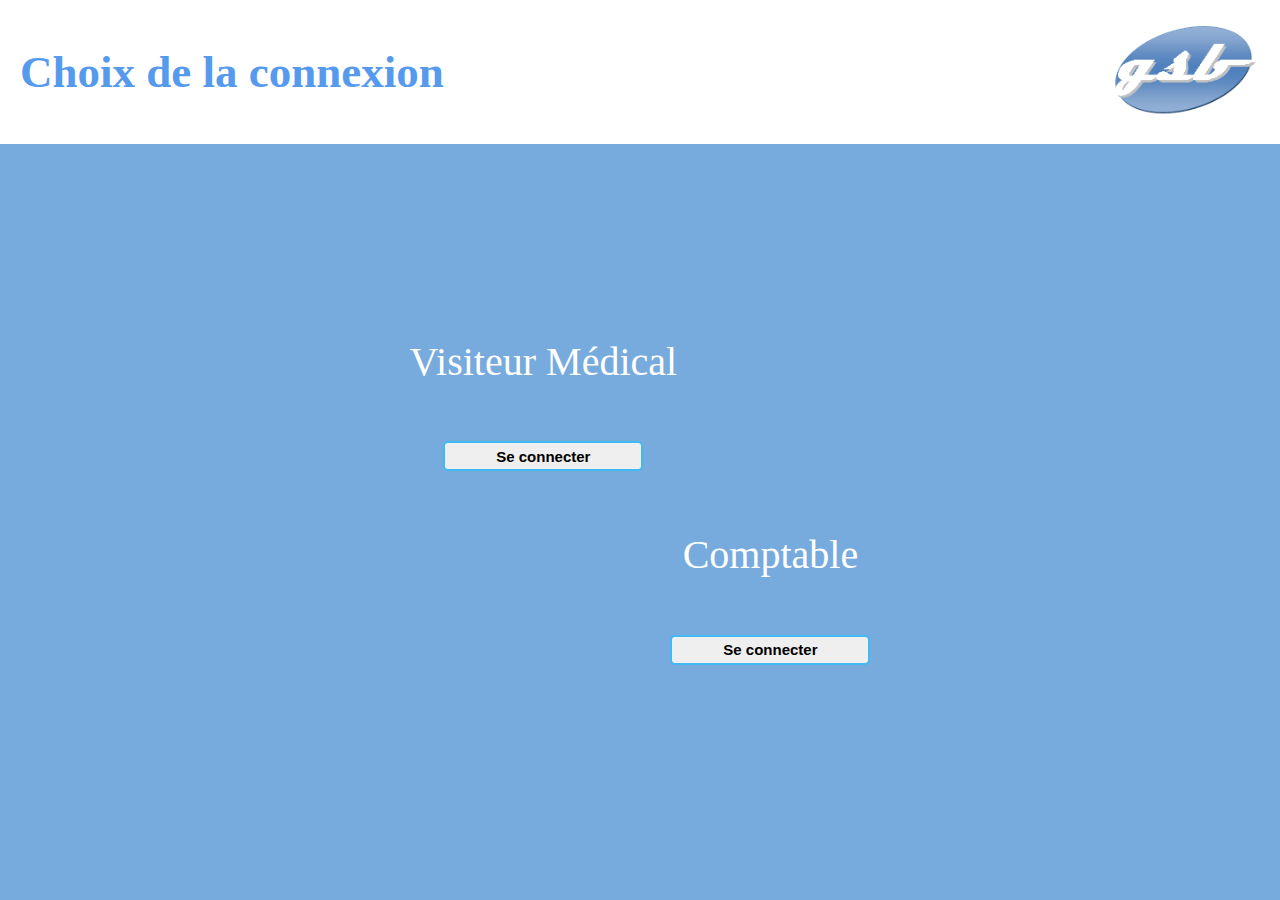
<file: GSB_frais/index.html>
<!DOCTYPE html>
<html>

<head>
    <meta charset="utf-8" />
    <link href="style/style.css" rel="stylesheet" type="text/css">
    <title>Choix Connexion</title>
</head>

<body>
    <!-- Bande en haut de page -->
    <div class="HP">
        <p>Choix de la connexion</p>
        <img src="style/gsb logo.png" class="logoHP">
    </div>

    <!-- Choix du l interface de connexion -->
    <form>
        <div class="centrerElement">
            <div class="divGauche">
                <p>Visiteur Médical</p>
                <input type="button" onclick="window.location='formulaire_connexion.php'" value="Se connecter"
                    class="bouton">
            </div>
            <div class="divDroite">
                <p>Comptable</p>
                <button class="bouton">Se connecter</button>
            </div>
        </div>
    </form>


</body>

</html>
</file>
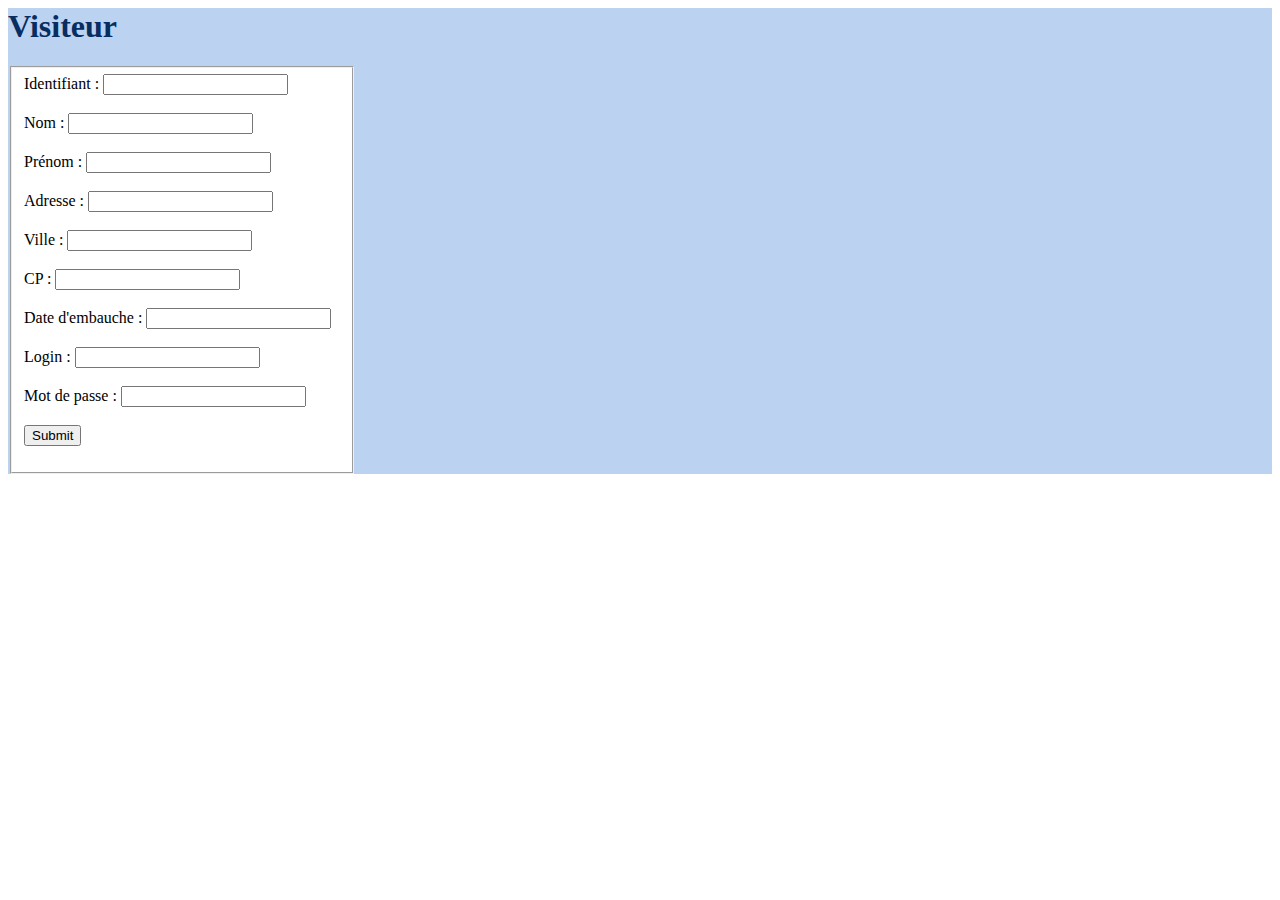
<file: creeroumodifier.html>
<DOCTYPE html>
    <html>
        <head>
            <title>Visiteur</title>
            <meta charset="utf-8"/>
            <link type="text/css" rel="stylesheet" href="css.css" />
        </head>

        <div class="fond">
            <p><h1>Visiteur</h1></p>

        <fieldset class="cadre">
            <form action="projetmme.php" method="get">
                <div>
                    <label for="id">Identifiant : </label>
                    <input type="text" id="id" name="id"/>
                </div>
                <br>
                <div>
                    <label for="nom">Nom : </label>
                    <input type="text" id="nom" name="nom"/>
                </div>
                <br>
                <div>
                    <label for="prenom">Prénom : </label>
                    <input type="text" id="prenom" name="prenom"/>
                </div>
                <br>
                <div>
                    <label for="adresse">Adresse : </label>
                    <input type="text" id="adresse" name="adresse"/>
                </div>
                <br>
                <div>
                    <label for="ville">Ville : </label>
                    <input type="text" id="ville" name="ville"/>
                </div>
                <br>
                <div>
                    <label for="cp">CP : </label>
                    <input type="text" id="cp" name="cp"/>
                </div>
                <br>
                <div>
                    <label for="dateEmbauche">Date d'embauche : </label>
                    <input type="text" id="dateEmbauche" name="dateEmbauche"/>
                </div>
                <br>
                <div>
                    <label for="login">Login : </label>
                    <input type="text" id="login" name="login"/>
                </div>
                <br>
                <div>
                    <label for="mdp">Mot de passe :</label>
                    <input type="password" id="mdp" name="mdp"/>
                </div>
                <br>
                
                <div>
                    <input type="submit">
                </div>
            </form>
        </fieldset>
</file>
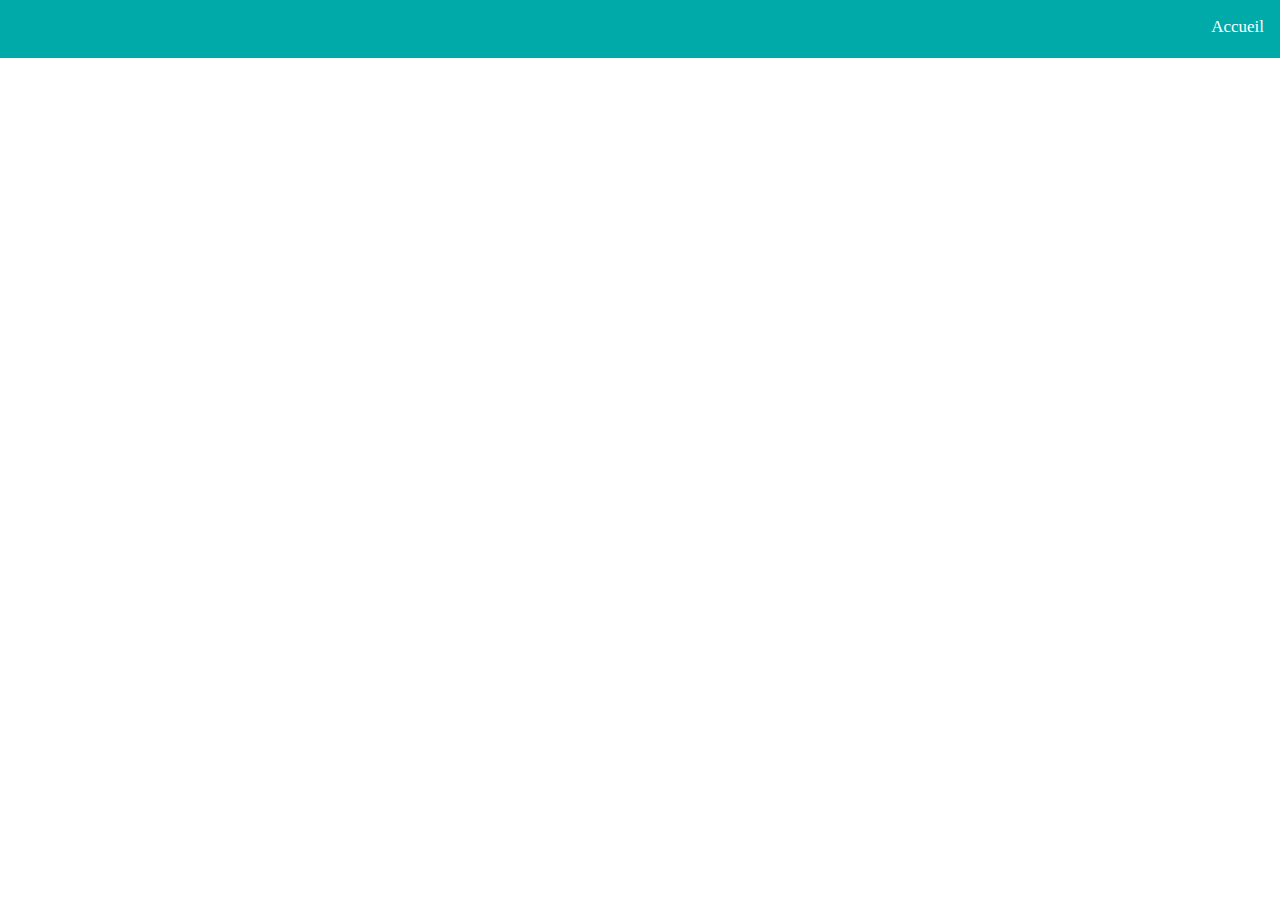
<file: entete.html>
<!DOCTYPE html>
        <html>
        <head>
            <meta http-equiv=\"content-type\" content=\"text/html; charset=UTF-8\"/>
            <meta http-equiv=\"content-language\" content=\"fr\" />
            <link rel="stylesheet" type="text/css" href="./CSS/style.css">
        </head>
        <body>
            <div class="topnav">
                <a href="index.php">Accueil</a>
            </div>
            <br/>
        </body>
</html>
</file>
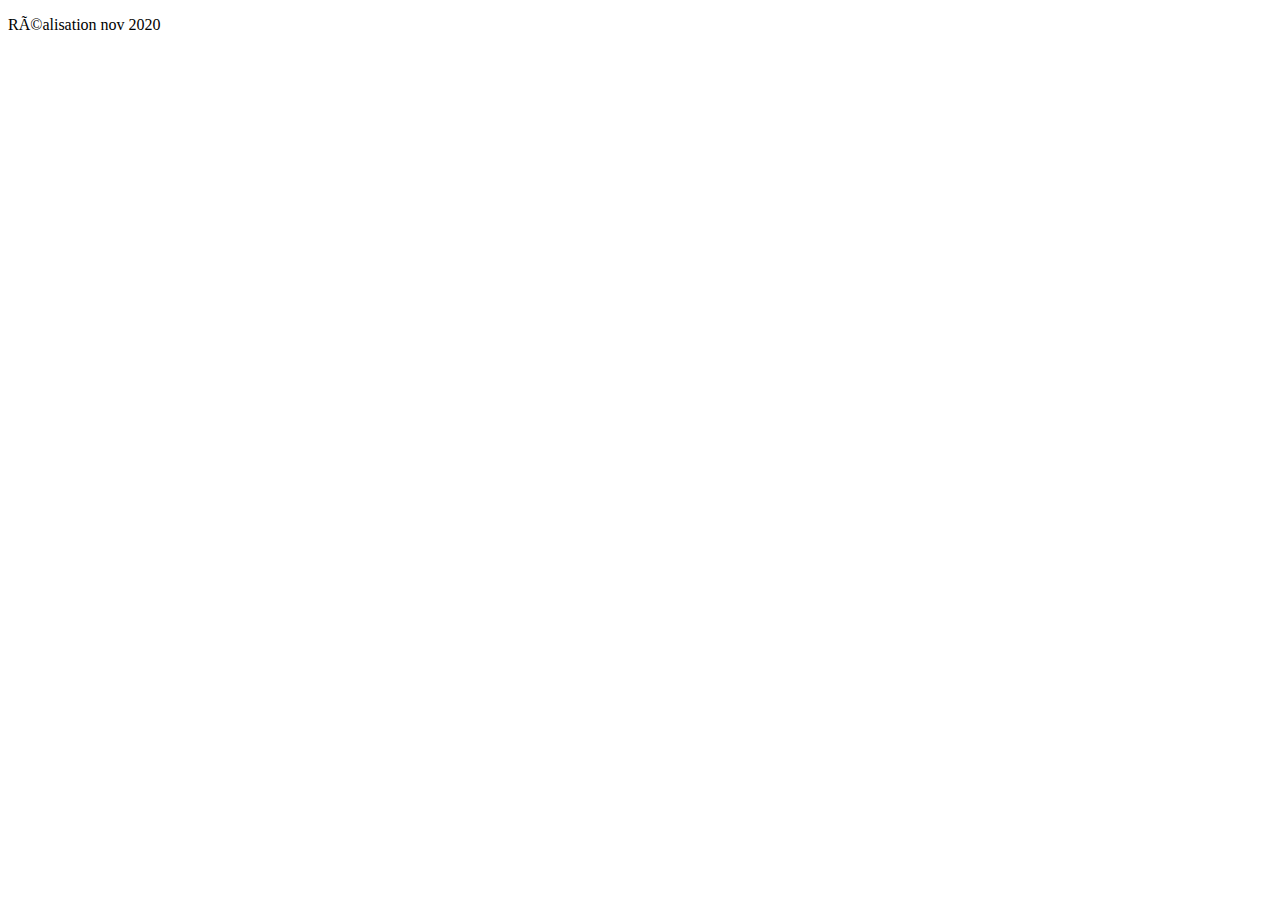
<file: pied.html>
<!DOCTYPE html>
        <html>
        <head>
            <meta http-equiv=\"content-type\" content=\"text/html; charset=UTF-8\"/>
            <meta http-equiv=\"content-language\" content=\"fr\" />
            <link rel=\"stylesheet\" type=\"text/css\" href=\"./CSS/style.css\">
        </head>
        <body>
            <div class="topnav">
                <p> Réalisation nov 2020 </p>
            </div>
            <br/>
        </body>
</html>
</file>
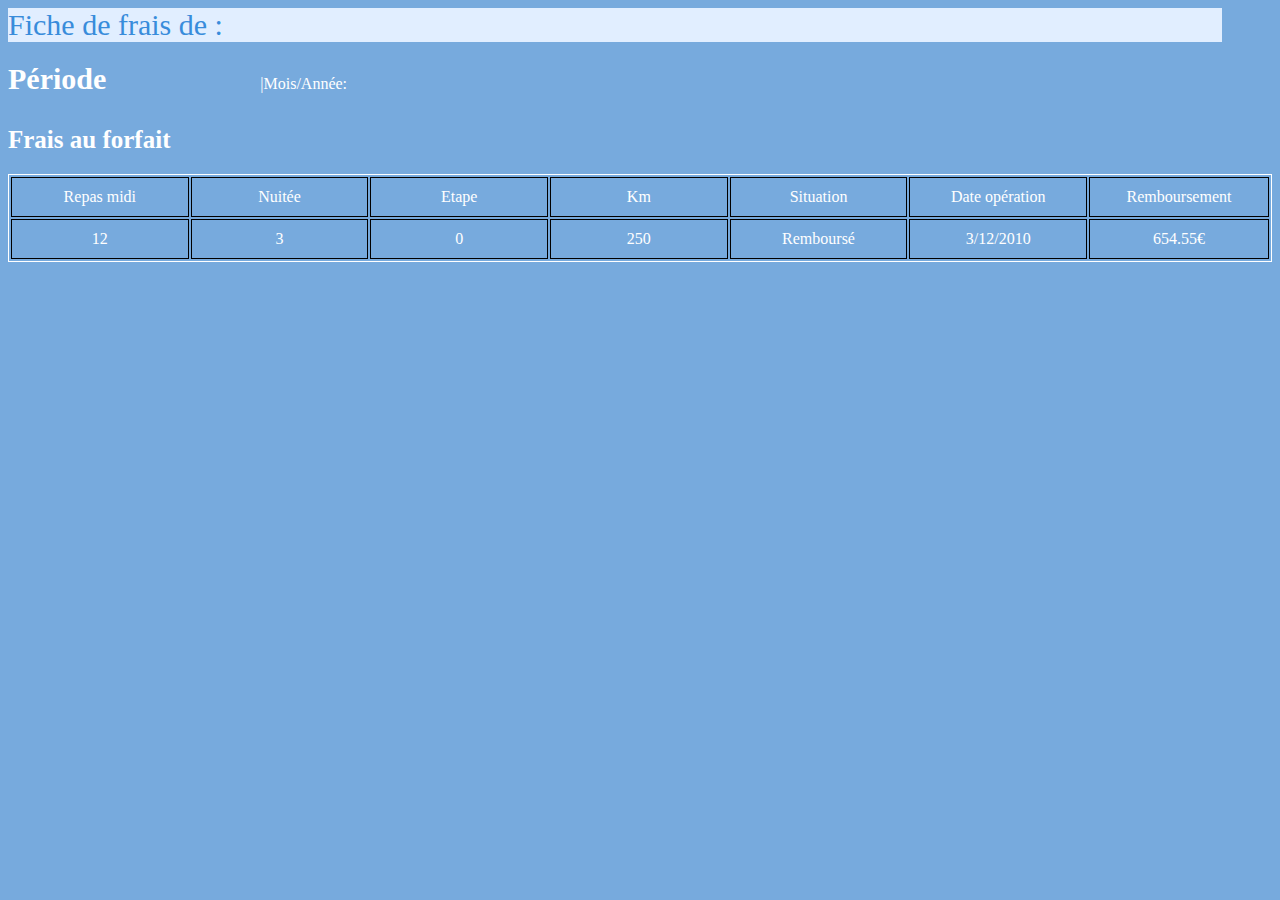
<file: 10mai/suivi_remboursement.html>
<!doctype html>

<head>
    <title>
        Suivi de remboursement des Frais
    </title>
    <meta charset="utf-8" />
    <link type="text/css" rel="stylesheet" href="style.css" />
</head>

<body>
    <div class="titre">
        Fiche de frais de :
    </div>

    <div>
        <topGauche>Période</topGauche>
        <topDroite>|Mois/Année: </topDroite>
    </div>

    <div class="titre2">
        Frais au forfait
    </div>
    
    <table class="bordure">
        <tr>
            <td>Repas midi</td>
            <td>Nuitée</td>
            <td>Etape</td>
            <td>Km</td>
            <td>Situation</td>
            <td>Date opération</td>
            <td>Remboursement</td>
        </tr>
        <tr>
            <td>12</td>
            <td>3</td>
            <td>0</td>
            <td>250</td>
            <td>Remboursé</td>
            <td>3/12/2010</td>
            <td>654.55€</td>
        </tr>
    </table>

</body>
</file>
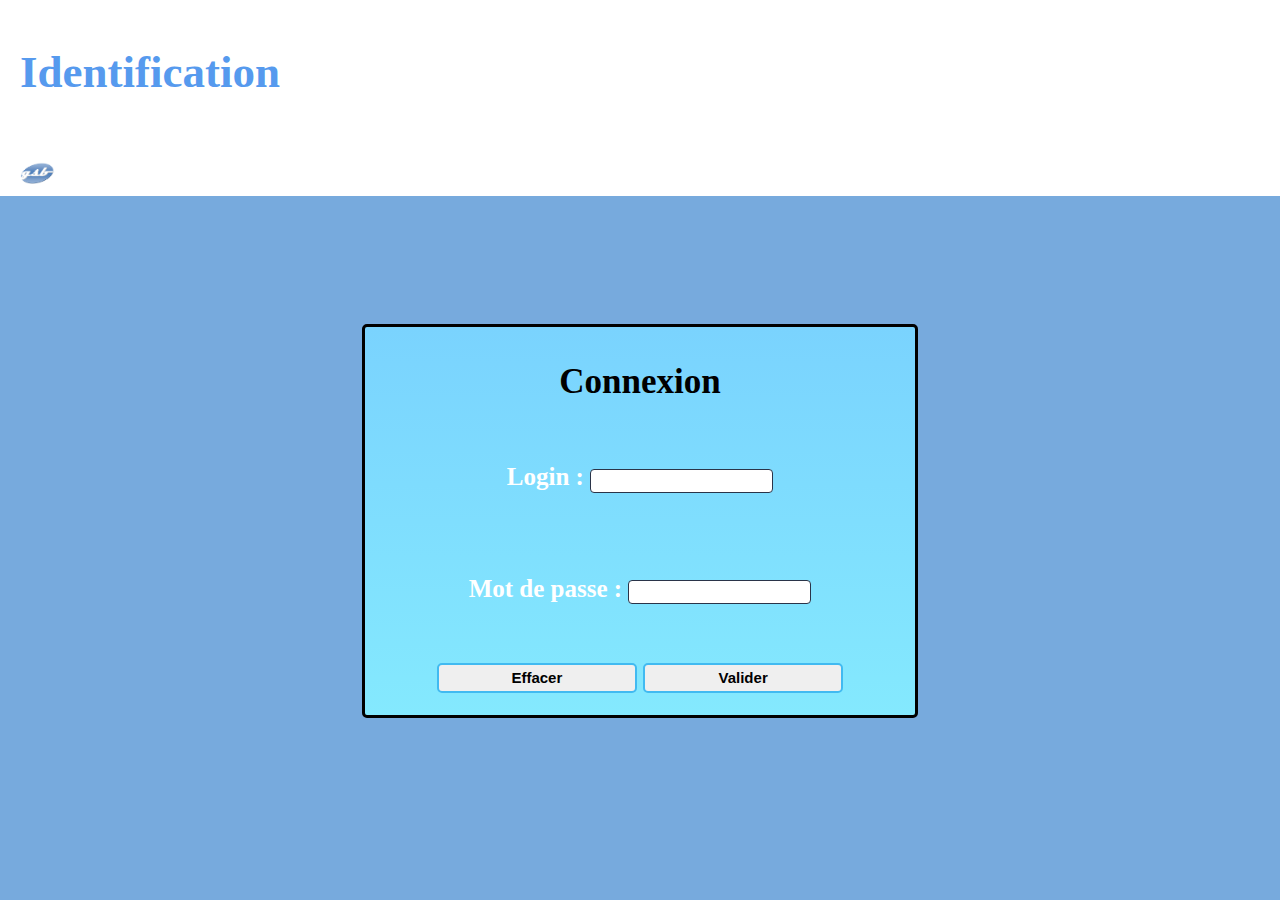
<file: GSB_frais/formulaire_connexion.html>
<!doctype html>

<head>
    <title>Connexion</title>
    <meta charset="utf-8" />
    <link href="style/style.css" rel="stylesheet" type="text/css">
</head>

<body>
    <!-- Bande en haut de page -->
    <div class="HP">
        <p>Identification</p>
        <img src="style/gsb logo.png" class="logo">
    </div>

    <form method="POST" action="formulaire_connexion.html" class="smallForm">
        <p class="titreFormulaire">Connexion</p>
        <div class="centre">
            <p>
                <label>Login : </label>
                <input name="login" id="login" value="" type="text" class="case" />
            </p>
        </div>
        <br>
        <div class="centre">
            <p>
                <label>Mot de passe : </label>
                <input name="password" id="password" value="" type="password" class="case" />
            </p>
        </div>
        <br />
        <div class="centre">
            <input type="reset" class="bouton" value="Effacer" />
            <input type="submit" class="bouton" value="Valider" />
        </div>
    </form>
</body>
</file>
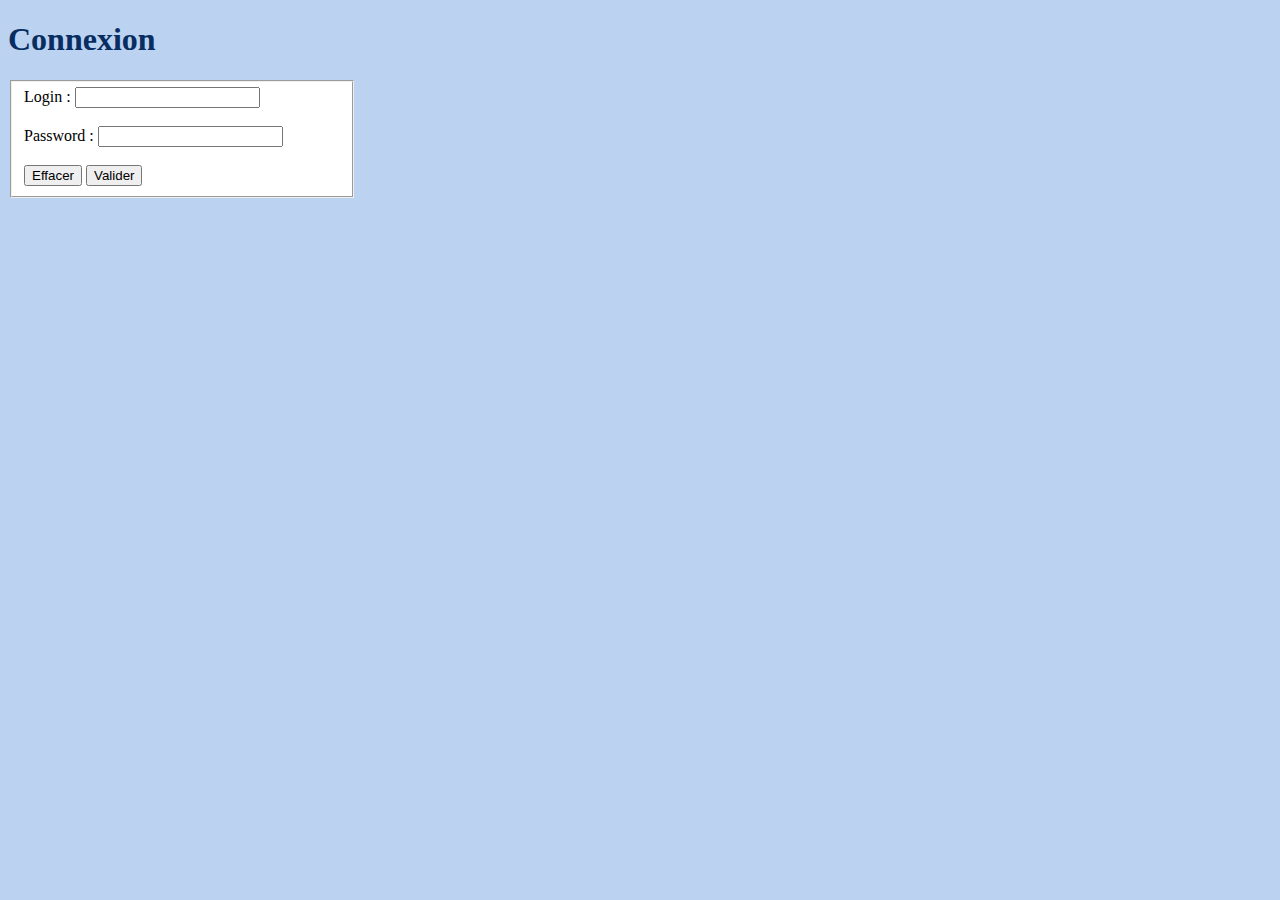
<file: GSB_visiteur/formulaire_connexion.html>
<!doctype html>

<head>
    <title>Connexion</title>
    <meta charset="utf-8"/>
    <link type="text/css" rel="stylesheet" href="default.css" />
</head>

<body>
    <div class="fond">
        <p><h1>Connexion</h1></p>

        <fieldset class="cadre">
            <form id="formulaire_connexion" action="connexion.php" method="get">
                <div>
                    <label>Login : </label>
                    <input name="login" id="login" value="" type="text"/>
                </div>
                <br>
                <div>
                    <label>Password : </label>
                    <input name="password" id="password" value="" type="text"/>
                </div>
                <br/>
                <div>
                    <input class="buttoncenter" type="reset" value="Effacer"/>
                    <input class="buttoncenter" type="submit" value="Valider"/>
                </div>
            </form>
        </fieldset>
</body>
</file>
<file: GSB_frais/style/style.css>
body {
    color: white;
    background-color: #77AADD;
    margin: 0px;
    font-size: 20px;
}

body#accueil {
    background: linear-gradient(0.25turn, #C2DCFE, #E0EDFF);
    color: #398BDA;
}

.bouton {
    width: 200px;
    height: 30px;
    border-radius: 5px;
    border: solid;
    border-width: 2px;
    border-color: #41baf1;
    margin: 0 auto 20px auto;
    font-weight: bold;
    font-size: 15px;
}

.bouton:hover {
    background: #efefefb4;
}

.logo {
    width: 35px;
    margin-left: auto;
    margin-right: auto
}

.titrePage {
    font-size: 40px;
    margin: auto;
}

#titrePageGestionFrais {
    font-weight: bold;
}


/* Alignement sur la page */

.gauche {
    float: left;
    margin: 10px 10px;
}

#gaucheGestionFrais {
    margin: 10px 0;
}

.milieu {
    display: inline-block;
    margin: 10px 50px;
}

#milieuGestionFrais {
    padding-top: 20px;
}

.droite {
    float: right;
    margin: 10px 10px;
}

.centre {
    margin: 1px 1px;
    padding: 1px;
    text-align: center;
}


/* Ajouter */

.divAjouter {
    font-size: 30px;
    margin: 4px auto;
}

.labelAjouter {
    vertical-align: middle;
}

.logoAjouter {
    vertical-align: middle;
    margin: auto 10px;
    width: 40px;
}


/* Tableau */

table {
    border-collapse: separate;
    width: 100%;
}

thead {
    padding: 10px;
    width: 10%;
    height: 35px;
    text-align: center;
    background: linear-gradient(white, #EDF5FC);
    color: black;
}

td {
    border: 1px solid black;
    padding: 10px;
    text-align: center;
    width: 10%;
    background-color: white;
    color: black;
}


/* Formulaire de connexion */

.titreFormulaire {
    text-align: center;
    font-size: 35px;
    color: black;
}

.smallForm {
    margin: 10% auto;
    width: 550px;
    font-weight: 700;
    font-size: 25px;
    background: linear-gradient(#a4e2fa, #8ec7de);
    border: solid;
    border-radius: 5px;
    border-color: black;
    border-width: 3px;
    background: linear-gradient(#7AD3FE, #84E9FE);
}

.case {
    border-radius: 4px;
    border: 1px solid;
    border-color: #2a3449;
    height: 20px;
}


/* Haut de page */

.HP {
    font-size: 45px;
    font-weight: bold;
    color: #569AEE;
    text-align: left;
    background-color: white;
    padding: 1px 20px;
}

.logoHP {
    position: absolute;
    top: 0;
    right: 0;
    margin: 20px 20px;
    width: 150px;
}


/* Placement des elements de la page choix de connexion */

.centrerElement {
    margin-top: 12%;
    display: block;
    text-align: center;
}

.divGauche {
    float: left;
    margin-left: 32%;
    font-size: 40px;
}

.divDroite {
    float: right;
    margin-right: 32%;
    font-size: 40px;
}





.topGauche {
    margin: 10px 50px 20px 0;
    font-size: 30px;
    font-weight: bold;
}

.topDroite {
    margin: 10px 50px 20px 100px;
}
</file>
<file: css.css>
.t1{
    border : 2px solid #C2DCFF;
    text-align: left;
  }
.t2 td, .t2 th{
    border: 1px solid #A0C4F2;
    text-align: center;
  }

th, td{
    border: 1px solid black;
    padding: 10px;
    text-align: left;
    background-color: white;
  }

h1 {
    color: #072d61;
    
}

.tableau {
  width: 100%;
}
.fond {
    background-color: #bbd2f1 ;
}
.logo {
  width:8%;
  height:8%;
  display: block;
  margin-left: auto;
  margin-right: auto 
}
.logoajouter {
  width:3%;
  height:6%;
  display: block;
  float: right;
  margin-right: 505 ;
}
.cadre {
  background-color: white;
  width: 25%;

}
.creeroumodifier {
  color: #A0C4F2;
}
</file>
<file: CSS/style.css>
body{
  margin: 0 ;
}
table{
  width:100%;
}

.topnav {
  background-color: #00aaa9;
  overflow: hidden;
  width: 100%;
  height: 58px;
}

/* Style the links inside the navigation bar */
.topnav a {
  float: right;
  color: #FFFFFF;
  text-align: center;
  padding: 17px 16px;
  text-decoration: none;
  font-size: 17px;
}

/* Change the color of links on hover */
.topnav a:hover {
  background-color: #000000;
  color: #FFFFFF;
  height: 58px;
}

/* Add a color to the active/current link */
.topnav a.active {
  background-color: #1E90FF;
  color: blue;
}

.container{
  overflow: hidden;
  max-width: 1140px;
  width:100%;
  margin-right: auto;
  margin-left: auto;
  padding:5px;
  padding-right: 15px;
  padding-left: 15px;
}

.bloc1{
  float:left;
  width:540.75px;
}

.bloc2{
  overflow: hidden;
  
}

.contenu2{
  margin-left: 10px;
}


#example-date-input{
  resize : none;
  width: 40%;
  height: 30px;
  float: right;
  border-color: #367fd3;
  margin-right: 15px; 
  margin-top: 5px;
}

.bandeau{
  background-color: #00aaa9;
  text-align: center;
  color : #FFFFFF;
  margin-bottom: 30px;
}

.AfficheETP{
  font-weight: 600; 
  color: #1E90FF;
}

.bouton{
  margin-top: 15px;
  margin-left: 10%;
}

.boutonMA{
  margin-top: 15px;
  margin-left: 40%;
}

.bouton2{
  margin-left: 10%;
  margin-top: 5px;
}

.bouton2MA{
  margin-left: 40%;
}
.boutonETP{
  margin-top: 50px;
  float: right;
}

.textETP{
   margin : 0 60px 0px -125px;
   float: right;
}

.EditETP{
  margin-top: 0px;
  float: right;
  margin-right: -6px; 
}

.DelETP{
  margin : 0 60px 0px -125px;
  float: right;
}

input[type=button], input[type=submit], input[type=reset], button, .button {
  padding: 5px 15px;
  margin: 3px 4px;
  display: inline-block;
  color: #000000;
  font-size: 12px;
  cursor: pointer;
  background: #FFFFFF;
  background: linear-gradient(top, #FFFFFF 0%, #e6e6e6 100%);
  background: -moz-linear-gradient(top, #FFFFFF 0%, #e6e6e6 100%);
  background: -webkit-linear-gradient(top, #FFFFFF 0%, #e6e6e6 100%);
  background: -o-linear-gradient(top, #FFFFFF 0%, #e6e6e6 100%);
  border: 1px solid #FFFFFF;
  border-radius: 5px;
  -moz-border-radius: 5px;
  -webkit-border-radius: 5px;
  -o-border-radius: 5px;
  box-shadow:0px 0px 2px 1px rgba(0, 0, 0, 0.25), inset 1px 1px 0px 0px rgba(255, 255, 255, 0.25);
  -moz-box-shadow:0px 0px 2px 1px rgba(0, 0, 0, 0.25), inset 1px 1px 0px 0px rgba(255, 255, 255, 0.25);
  -webkit-box-shadow:0px 0px 2px 1px rgba(0, 0, 0, 0.25), inset 1px 1px 0px 0px rgba(255, 255, 255, 0.25);
  -o-box-shadow:0px 0px 2px 1px rgba(0, 0, 0, 0.25), inset 1px 1px 0px 0px rgba(255, 255, 255, 0.25);
  text-shadow: 1px 1px 0px rgba(255, 255, 255, 0.50);
}
input[type=button]:hover, input[type=submit]:hover, input[type=reset]:hover, button:hover, .button:hover {
  background: linear-gradient(top, #ffffff 0%, #FFFFFF 100%);
  background: -moz-linear-gradient(top, #ffffff 0%, #FFFFFF 100%);
  background: -webkit-linear-gradient(top, #ffffff 0%, #FFFFFF 100%);
  background: -o-linear-gradient(top, #ffffff 0%, #FFFFFF 100%);
}
input[type=button]:active, input[type=submit]:active, input[type=reset]:active, button:active, .button:active{
  opacity:0.8;
}
</file>
<file: 10mai/style.css>
.titre{
    font-size: 30px;
    margin: 0% 50px 20px 0px;
    color: #388CDB;
    background-color: #E1EEFF;
}

.titre2{
    font-size: 25px;
    font-weight: bold;
    margin: 30px 50px 20px 0;
}

topGauche{
    margin: 10px 50px 20px 0;
    font-size: 30px;
    font-weight: bold;
}

topDroite{
    margin: 10px 50px 20px 100px;
}

td{
    border: 1px solid black;
    padding: 10px;
    text-align: center;
    width: 10%;
}

.bordure{
    border: 1px solid white;
}

body{
    color: white;
    background-color: #77AADD;
}
</file>
<file: GSB_visiteur/default.css>
.t1{
  border : 2px solid #C2DCFF;
  text-align: left;
}
.t2 td, .t2 th{
  border: 1px solid #A0C4F2;
  text-align: center;
}

th, td{
  border: 1px solid black;
  padding: 10px;
  text-align: left;
  background-color: white;
  width: 15%;
  
}

h1 {
  color: #072d61;
  
}

.tableau {
width: 100%;
   
}
body {
  background-color: #bbd2f1 ;
}
.logo {
width:17%;
display: block;
margin-left: auto;
margin-right: auto 
}
.logoajouter {
width:3%;
display: block;
float: right;
}
.cadre {
background-color: white;
width: 25%;

}
.creeroumodifier {
color: #A0C4F2;
}
</file>
